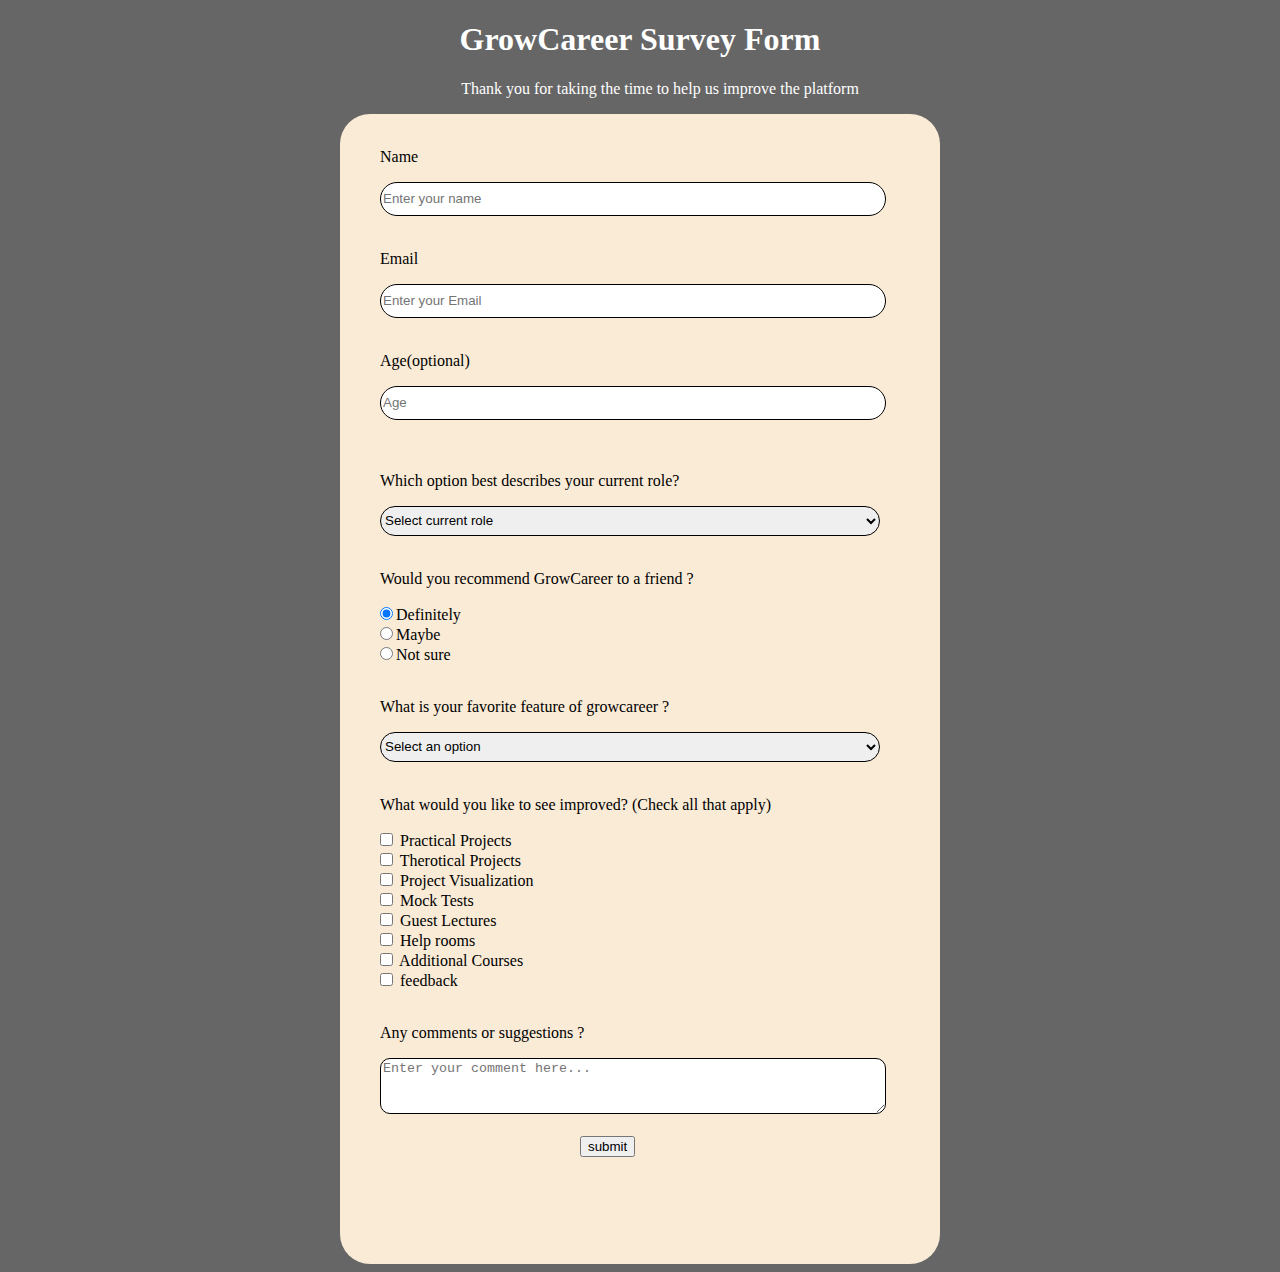
<file: index.html>
<!DOCTYPE html>
<html lang="en">
<head>
  <meta charset="UTF-8">
  <meta http-equiv="X-UA-Compatible" content="IE=edge">
  <meta name="viewport" content="width=device-width, initial-scale=1.0">
  <title>Survey Form</title><link rel="stylesheet" href="/Survay Form.css">
</head>
<body>
  <!--this is the header section-->
  <header>
    <h1 id="title">GrowCareer Survey Form</h1>
    <p id="description">Thank you for taking the time to help us improve the platform
    </p>
  </header>
<!-- this the form section -->
  <form id="survay-form" class="div-form"><br>
    <label for="name"><p>Name</p><input type="text" id="name"  placeholder="Enter your name" required=""></input></label><br><br>
    <label for="email"><p>Email</p><input type="email" id="email"  placeholder="Enter your Email" required=""></input></label><br><br>
    <label for="age"><p>Age<span>(optional)</span></p><input min="15" max="99" type="number" id="age"  placeholder="Age" required=""></input></label><br><br><br>
    <label for="option"><p>Which option best describes your current role?</p><select id="select" name="role"  required >
      <option selected disabled >Select current role</option>
      <option value="student" >Student</option>
      <option value="job" >Full time job</option>
      <option value="lerner" >Full time lerner</option>
      <option value="preferno" >Prefer not to say</option>
      <option value="other" >Other</option>
    </select></label><br><br>
    <label><p>Would you recommend GrowCareer to a friend ?</p></label>
    <input type="radio" id="definitely" for="definitely" checked name="user">Definitely</input><br>
    <input type="radio" id="maybe" for="maybe" name="user">Maybe</input><br>
    <input type="radio" id="notsure" for="notsure" name="user">Not sure</input><br>
    <br>
    <label><p>What is your favorite feature of growcareer ?</p></label><select id="select" name="role"  required >
      <option selected disabled >Select an option</option>
      <option value="challanges" >Challanges</option>
      <option value="projects" >Projects</option>
      <option value="community" >Community</option>
      <option value="opensource" >Open Source</option>
    </select><br><br>
    <label><p>What would you like to see improved? <span>(Check all that apply)</span></p></label>
    <input id="check" type="checkbox" name="practical"> Practical Projects</input><br>
    <input id="check" type="checkbox" name="therotical"> Therotical Projects</input><br>
    <input id="check" type="checkbox" name="project"> Project Visualization</input><br>
    <input id="check" type="checkbox" name="mock"> Mock Tests</input><br>
    <input id="check" type="checkbox" name="guest"> Guest Lectures</input><br>
    <input id="check" type="checkbox" name="help"> Help rooms</input><br>
    <input id="check" type="checkbox" name="additional"> Additional Courses</input><br>
    <input id="check" type="checkbox" name="feedback"> feedback</input>
    <br><br>
    <label><p>Any comments or suggestions ?</p></label>
    <textarea id="comment" placeholder="Enter your comment here..."></textarea>
    <br><br>
    <label><input class="submit" type="submit" value="submit"></input></label>
  </form>
</body>
</html>
</file>
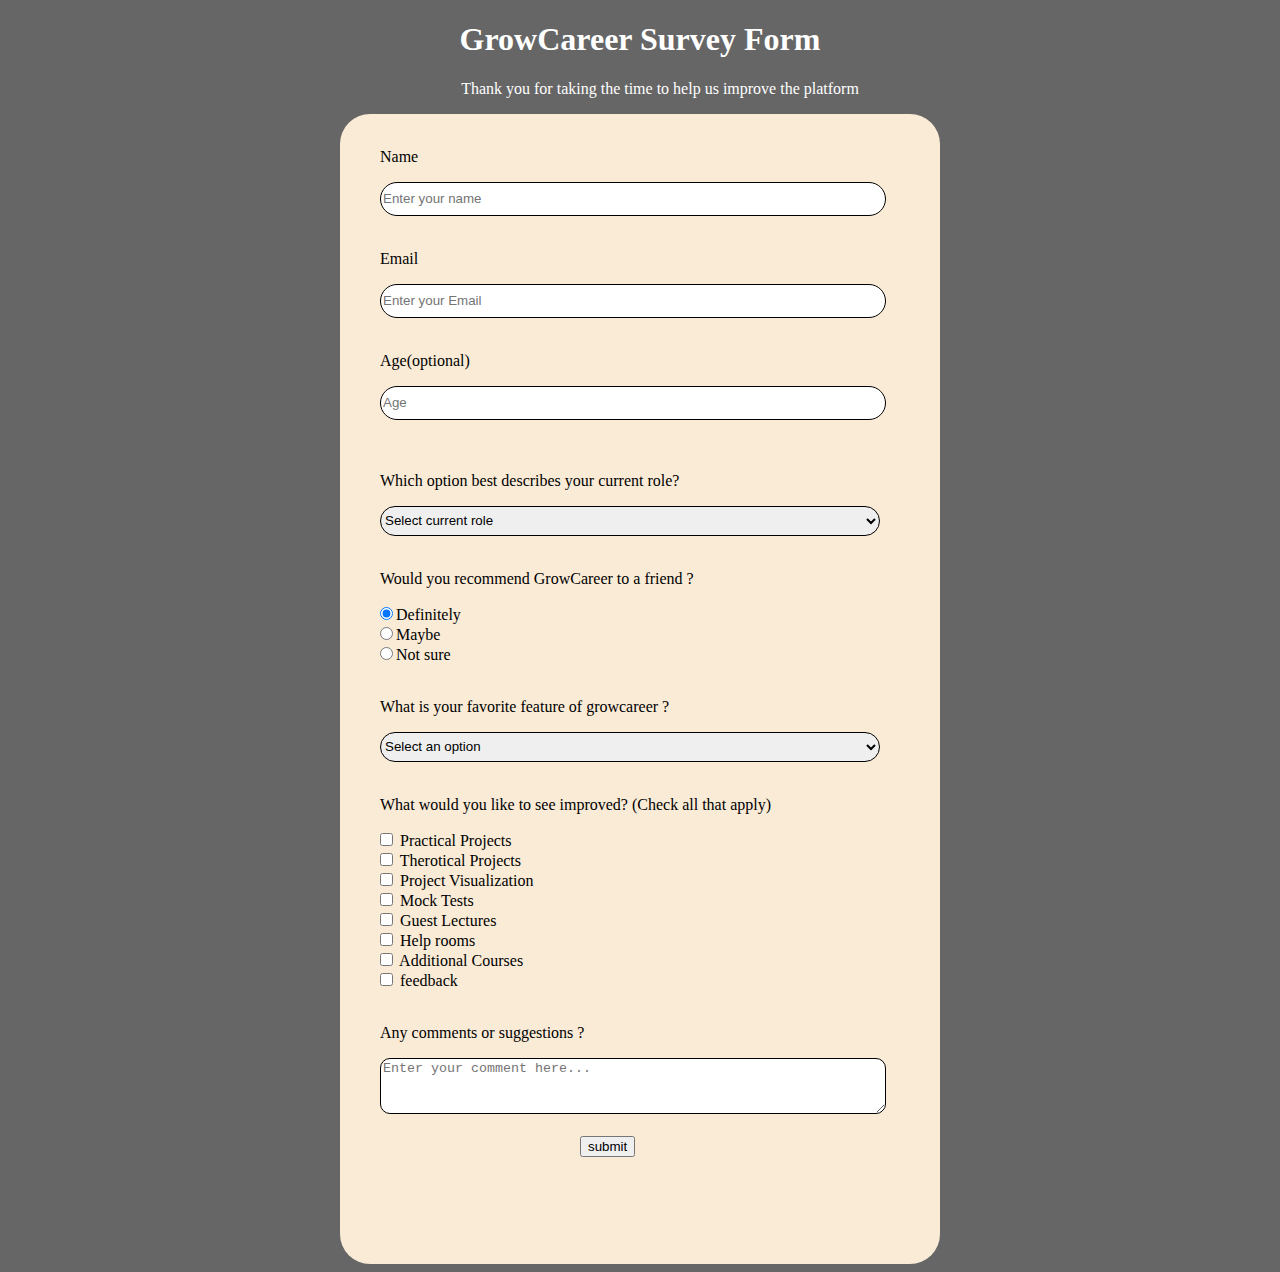
<file: Survay form.html>
<!DOCTYPE html>
<html lang="en">
<head>
  <meta charset="UTF-8">
  <meta http-equiv="X-UA-Compatible" content="IE=edge">
  <meta name="viewport" content="width=device-width, initial-scale=1.0">
  <title>Survey Form</title><link rel="stylesheet" href="/Survay Form.css">
</head>
<body>
  <header>
    <h1 id="title">GrowCareer Survey Form</h1>
    <p id="description">Thank you for taking the time to help us improve the platform
    </p>
  </header>

  <form id="survay-form" class="div-form"><br>
    <label for="name"><p>Name</p><input type="text" id="name"  placeholder="Enter your name" required=""></input></label><br><br>
    <label for="email"><p>Email</p><input type="email" id="email"  placeholder="Enter your Email" required=""></input></label><br><br>
    <label for="age"><p>Age<span>(optional)</span></p><input min="15" max="99" type="number" id="age"  placeholder="Age" required=""></input></label><br><br><br>
    <label for="option"><p>Which option best describes your current role?</p><select id="select" name="role"  required >
      <option selected disabled >Select current role</option>
      <option value="student" >Student</option>
      <option value="job" >Full time job</option>
      <option value="lerner" >Full time lerner</option>
      <option value="preferno" >Prefer not to say</option>
      <option value="other" >Other</option>
    </select></label><br><br>
    <label><p>Would you recommend GrowCareer to a friend ?</p></label>
    <input type="radio" id="definitely" for="definitely" checked name="user">Definitely</input><br>
    <input type="radio" id="maybe" for="maybe" name="user">Maybe</input><br>
    <input type="radio" id="notsure" for="notsure" name="user">Not sure</input><br>
    <br>
    <label><p>What is your favorite feature of growcareer ?</p></label><select id="select" name="role"  required >
      <option selected disabled >Select an option</option>
      <option value="challanges" >Challanges</option>
      <option value="projects" >Projects</option>
      <option value="community" >Community</option>
      <option value="opensource" >Open Source</option>
    </select><br><br>
    <label><p>What would you like to see improved? <span>(Check all that apply)</span></p></label>
    <input id="check" type="checkbox" name="practical"> Practical Projects</input><br>
    <input id="check" type="checkbox" name="therotical"> Therotical Projects</input><br>
    <input id="check" type="checkbox" name="project"> Project Visualization</input><br>
    <input id="check" type="checkbox" name="mock"> Mock Tests</input><br>
    <input id="check" type="checkbox" name="guest"> Guest Lectures</input><br>
    <input id="check" type="checkbox" name="help"> Help rooms</input><br>
    <input id="check" type="checkbox" name="additional"> Additional Courses</input><br>
    <input id="check" type="checkbox" name="feedback"> feedback</input>
    <br><br>
    <label><p>Any comments or suggestions ?</p></label>
    <textarea id="comment" placeholder="Enter your comment here..."></textarea>
    <br><br>
    <label><input class="submit" type="submit" value="submit"></input></label>






  </form>
</body>
</html>
</file>
<file: Survay Form.css>
h1, #description{text-align: center;font-family: Cambria, Cochin, Georgia, Times, 'Times New Roman', serif;
  color: white;}
.div-form{background-color: antiquewhite;
  height:1150px;width: 600px; margin: auto; border-radius: 30px; }
p{margin-left: 40px; }
#name, #email, #age{margin-left: 40px; 
  border: 1px solid black; width: 500px;height:30px; border-radius: 20px;}
select{margin-left: 40px; border: 1px solid black; 
  width: 500px;height:30px; border-radius: 20px;}
#definitely, #maybe, #notsure{margin-left: 40px;}
#check{margin-left: 40px;}
#comment{margin-left:40px; border:1px solid black;
  width:500px;height:50px; border-radius: 10px;}
.submit{margin-left: 40%;}
body{background-image: url(https://wallpaperaccess.com/full/4321838.jpg);
  background-size: cover;
  background-blend-mode: overlay;background-color: rgb(0,0,0,0.6); background-attachment: fixed ;}
</file>
